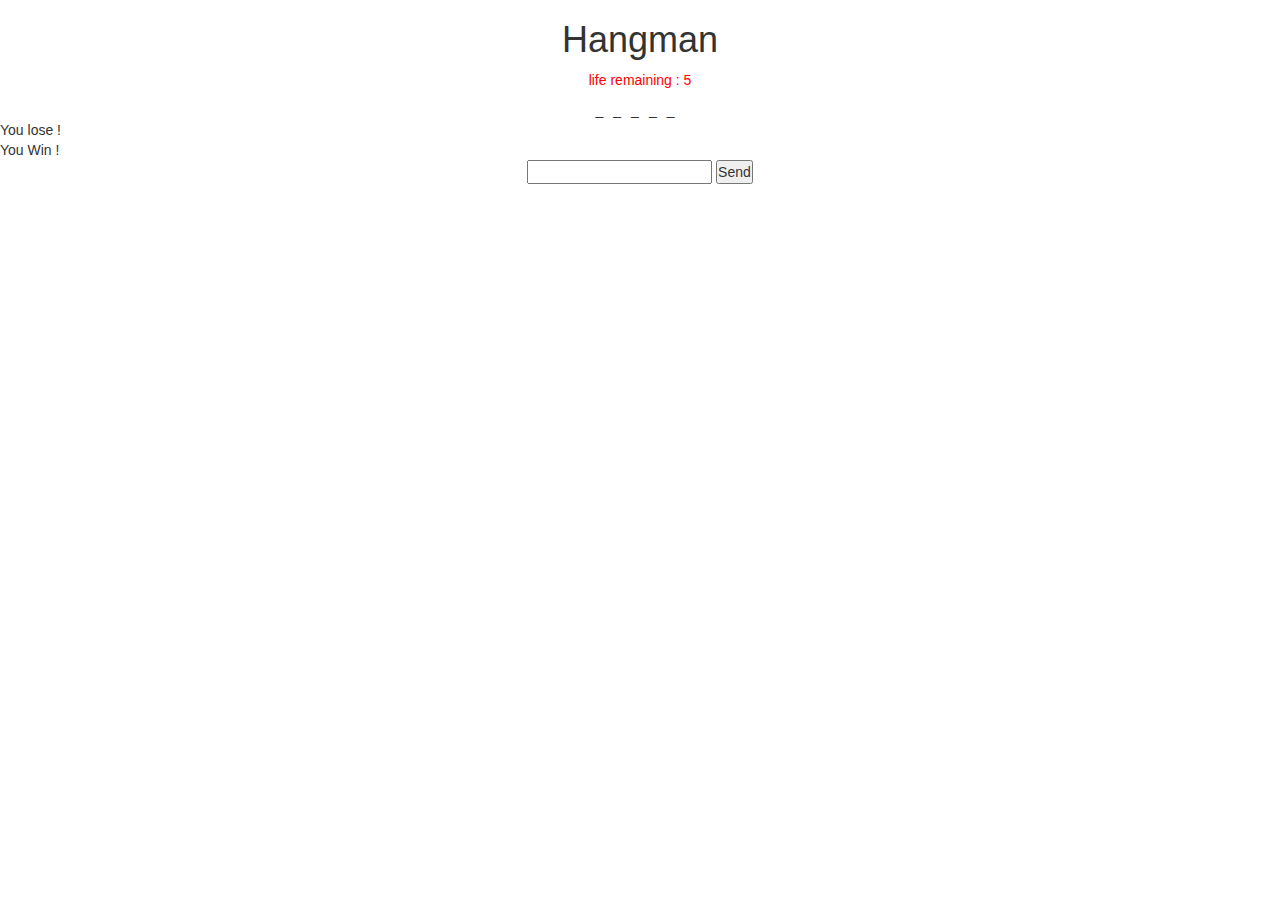
<file: index.html>
<!doctype html>
<html lang="en">

<head>
    <title>Title</title>
    <!-- Required meta tags -->
    <meta charset="utf-8">
    <meta name="viewport" content="width=device-width, initial-scale=1, shrink-to-fit=no">

    <!-- Bootstrap CSS -->
    <link rel="stylesheet" href="https://maxcdn.bootstrapcdn.com/bootstrap/3.4.1/css/bootstrap.min.css">
    <script src="https://ajax.googleapis.com/ajax/libs/jquery/3.5.1/jquery.min.js"></script>
    <script src="https://maxcdn.bootstrapcdn.com/bootstrap/3.4.1/js/bootstrap.min.js"></script>
    <link rel="stylesheet" href="style.css">

</head>

<body>
    <div id="container">
        <h1 id="title" class="text-center">
            Hangman
        </h1>
        <div id="letterWord" class="row d-flex text-center">
        </div>
        <div id="lose">You lose ! </div>
        <div id="win">You Win ! </div>
        <div class="row d-flex text-center">
            <input type="text" name="lettre" id="lettre" maxlength="1">
            <input type="button" value="Send" id="btn"></button>
        </div>


    </div>

    <script src="script.js"></script>
</body>

</html>
</file>
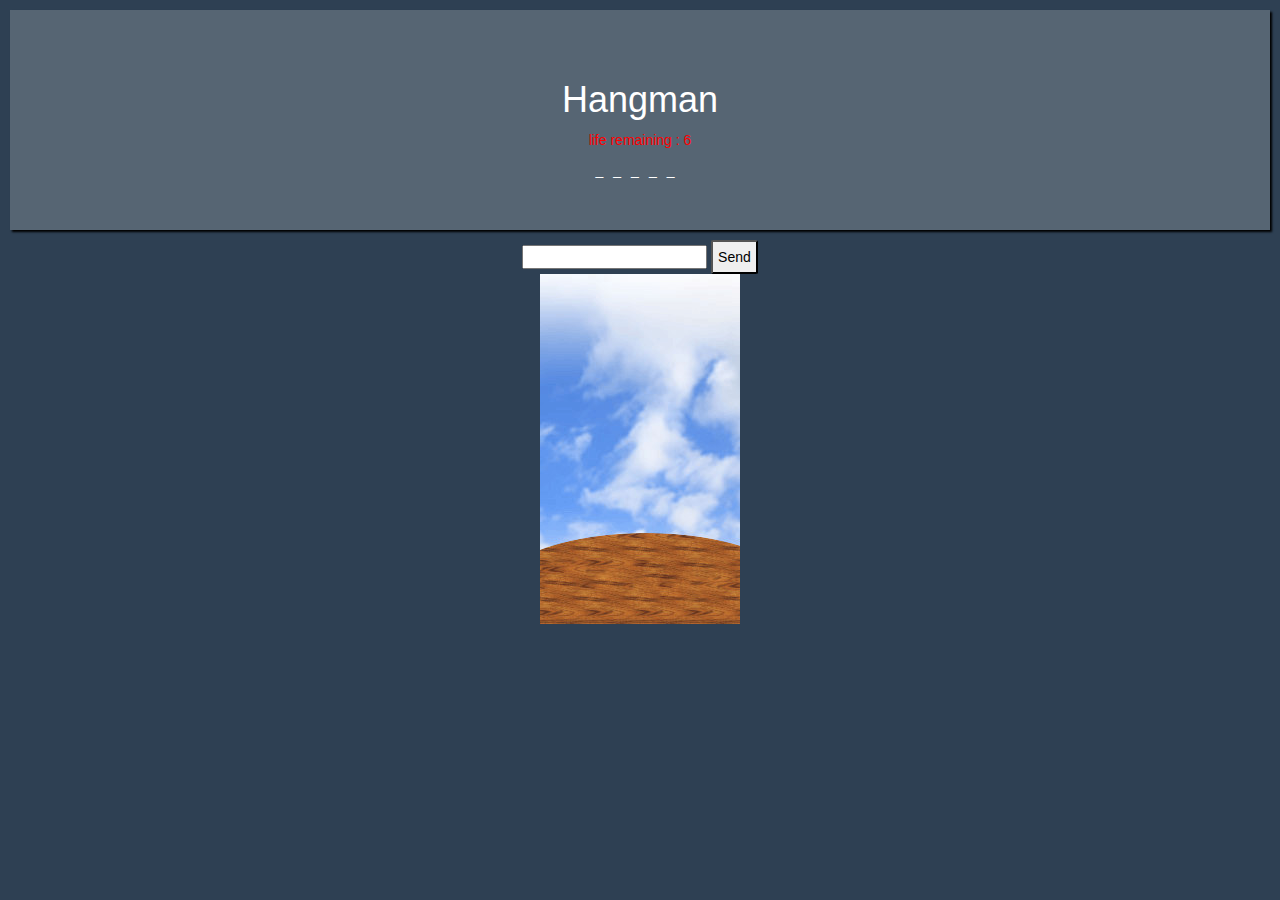
<file: assets/index.html>
<!doctype html>
<html lang="en">

<head>

    <meta charset="utf-8">
    <meta name="viewport" content="width=device-width, initial-scale=1, shrink-to-fit=no">
    <meta name="description" content="Hangman" />
    <title>Title</title>

    <!-- Bootstrap CSS -->
    <link rel="stylesheet" href="https://maxcdn.bootstrapcdn.com/bootstrap/3.4.1/css/bootstrap.min.css">
    <script src="https://ajax.googleapis.com/ajax/libs/jquery/3.5.1/jquery.min.js"></script>
    <script src="https://maxcdn.bootstrapcdn.com/bootstrap/3.4.1/js/bootstrap.min.js"></script>
    <link rel="stylesheet" href="style/style.css">

</head>

<body>
    <div id="container">
        <div class="blocContainer">
            <h1 id="title" class="text-center">
                Hangman
            </h1>
            <div id="letterWord" class="row d-flex text-center">
            </div>
        </div>
        <div class="row d-flex text-center inputcontainer">
            <input type="text" name="lettre" id="lettre" maxlength="1">
            <input type="button" value="Send" id="btn"></button>
        </div>

        <figure id="containImg" class="text-center">
            <img src="img/0.jpg" alt="picture">
        </figure>


    </div>

    <script src="js/script.js"></script>
</body>

</html>
</file>
<file: style.css>
* {
  margin: 0;
  padding: 0;
  -webkit-box-sizing: border-box;
          box-sizing: border-box;
}

.myP {
  color: red;
  display: -webkit-box;
  display: -ms-flexbox;
  display: flex;
  -webkit-box-align: center;
      -ms-flex-align: center;
          align-items: center;
  -webkit-box-pack: center;
      -ms-flex-pack: center;
          justify-content: center;
}
/*# sourceMappingURL=style.css.map */
</file>
<file: assets/style/style.css>
* {
  margin: 0;
  padding: 0;
  -webkit-box-sizing: border-box;
          box-sizing: border-box;
}

body {
  background: #2E4053;
  color: white;
}

.myP {
  color: red;
  display: -webkit-box;
  display: -ms-flexbox;
  display: flex;
  -webkit-box-align: center;
      -ms-flex-align: center;
          align-items: center;
  -webkit-box-pack: center;
      -ms-flex-pack: center;
          justify-content: center;
}

.container {
  display: -webkit-box;
  display: -ms-flexbox;
  display: flex;
  -webkit-box-pack: center;
      -ms-flex-pack: center;
          justify-content: center;
  -webkit-box-align: center;
      -ms-flex-align: center;
          align-items: center;
}

.blocContainer {
  background: #566573;
  padding: 5rem;
  margin: 1rem;
  -webkit-box-shadow: 2px 2px 2px black;
          box-shadow: 2px 2px 2px black;
}

.inputcontainer {
  color: black;
  margin-top: 1rem;
}

.inputcontainer #btn {
  padding: 0.5rem;
  border-radius: 5%;
}

.inputcontainer #btn:hover {
  background: grey;
}
/*# sourceMappingURL=style.css.map */
</file>
